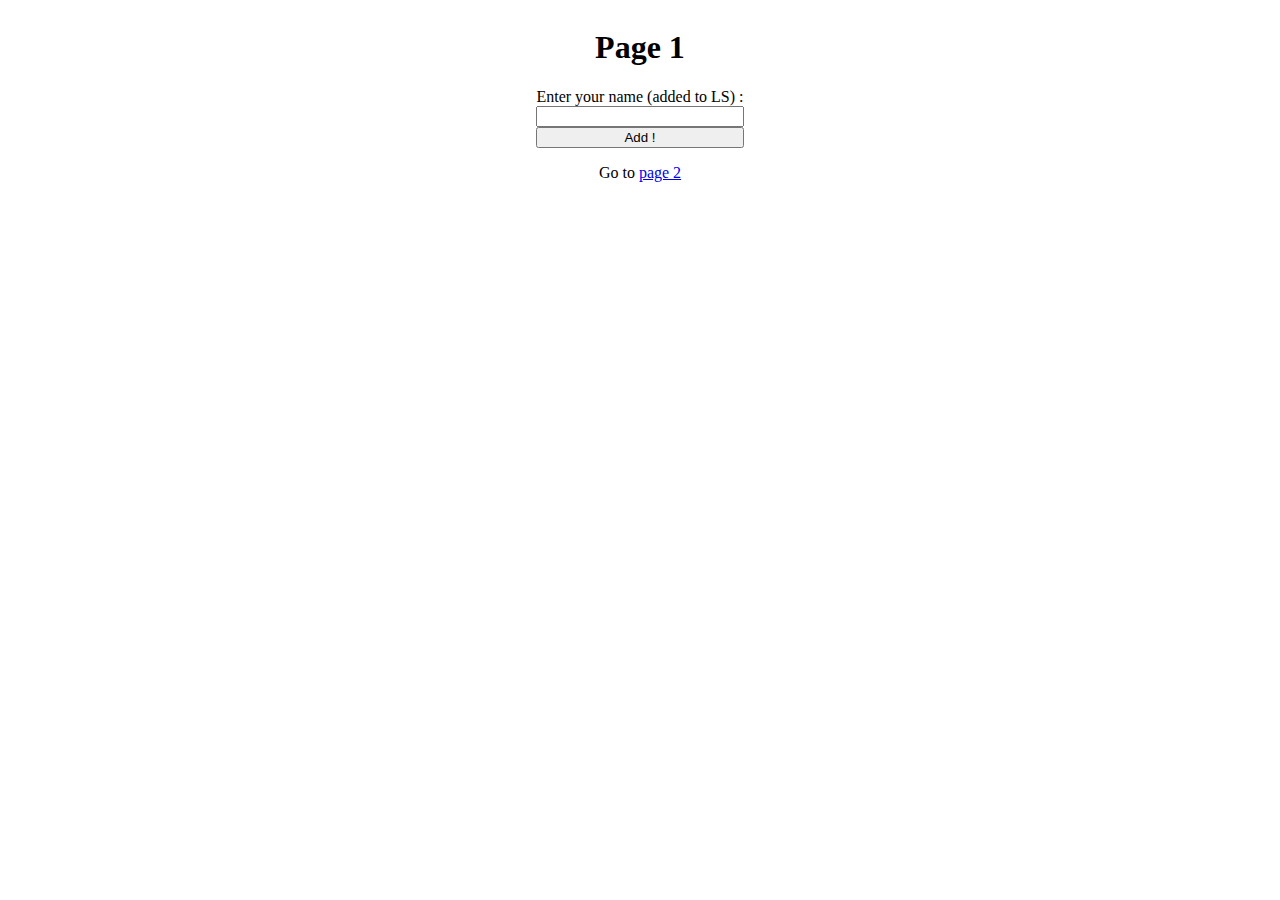
<file: index.html>
<!DOCTYPE html>
<html>
<head>
	<title>Test LS</title>
	<link href="style.css" rel="stylesheet">
</head>
<body>
	<div id="container">
		<h1>Page 1</h1>
		<form action="" method="get" class="form-example">
			<div class="form-example">
				<label for="name">Enter your name (added to LS) : </label>
				<input type="text" name="name" id="name" required>
			</div>
			<div class="form-example">
				<input type="submit" value="Add !" id="addBtn">
			</div>
		</form>
		<p>Go to <a href="page2.html">page 2</a></p>
	</div>
	<script src="script.js"></script>
</body>
</html>
</file>
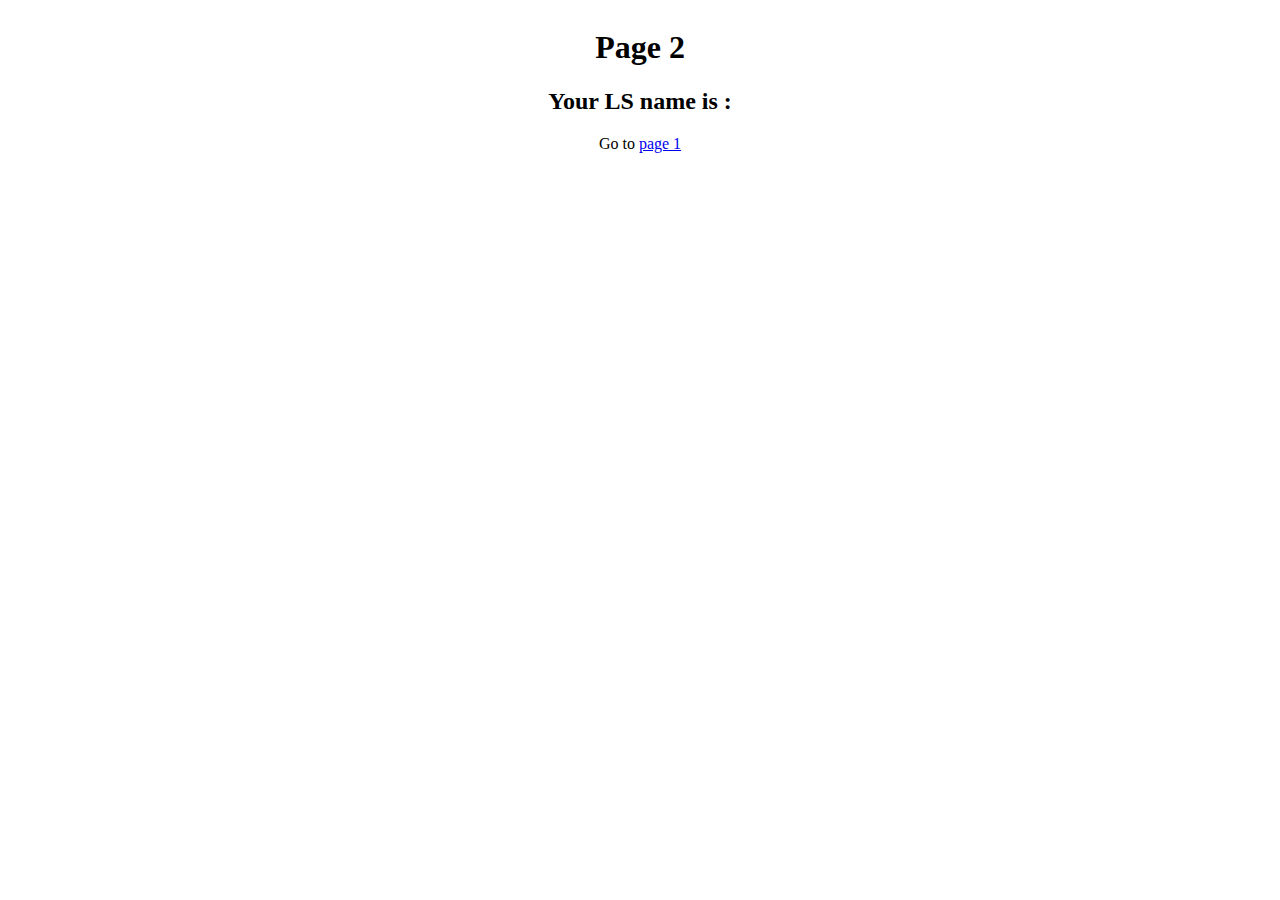
<file: page2.html>
<!DOCTYPE html>
<html>
<head>
	<title>Test LS</title>
	<link href="style.css" rel="stylesheet">
</head>
<body>
	<div id="container">
		<h1>Page 2</h1>
		<h2>Your LS name is : <span id="nameFromLS"></span></h2>
		<p>Go to <a href="index.html">page 1</a></p>
	</div>
	<script src="script2.js"></script>
</body>
</html>
</file>
<file: style.css>
body {
	display: flex;
	justify-content: center;
}

.form-example {
	display: flex;
	flex-direction: column;
	justify-content: center;
}

label {
	text-align: center;
}

h1, p {
	text-align: center;
}
</file>
